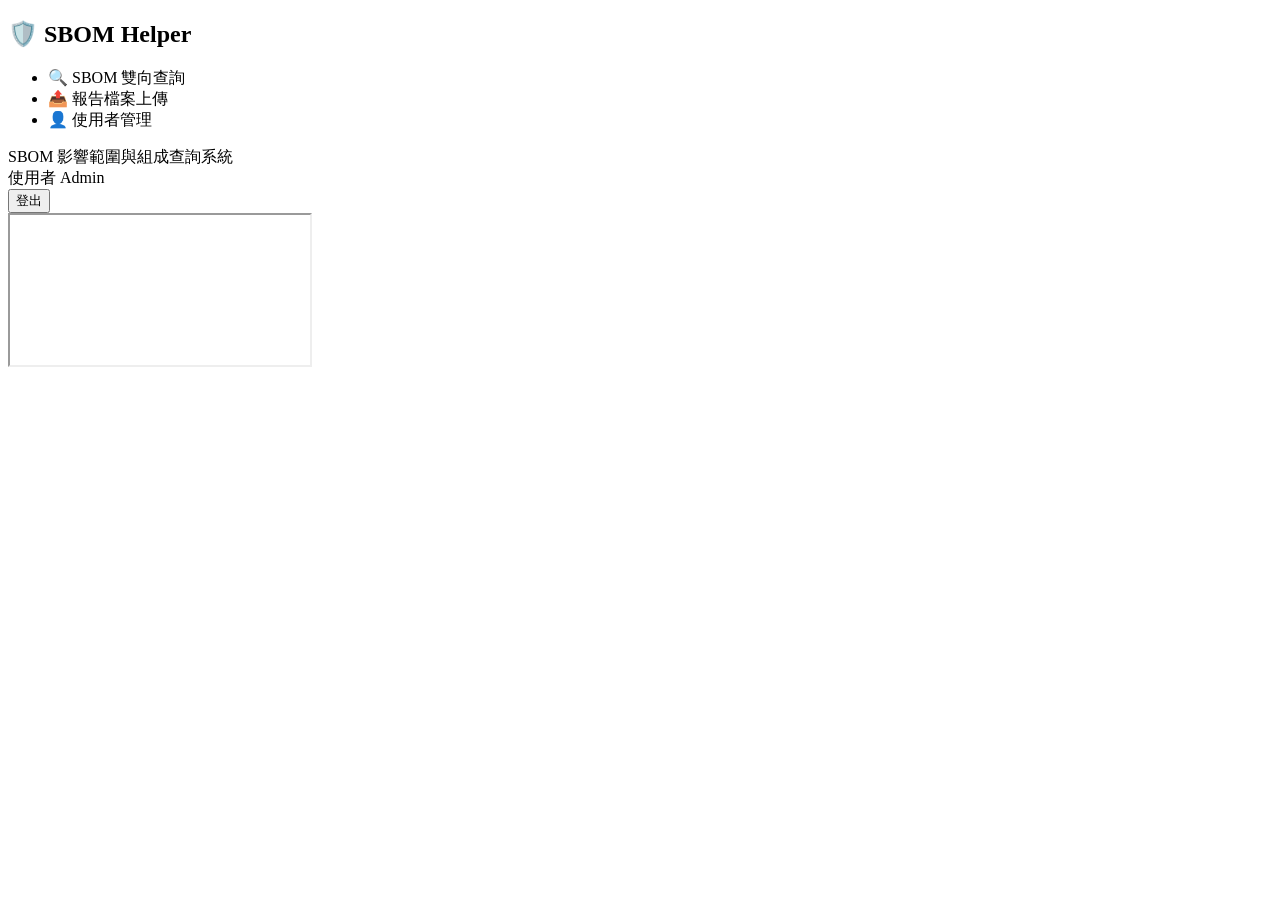
<file: src/main/resources/templates/index.html>
<!DOCTYPE html>
<html lang="zh-TW" xmlns:th="http://www.thymeleaf.org">
<head>
    <meta charset="UTF-8">
    <meta name="context-path" th:content="@{/}">
    <title>sbomHelper - 儀表板</title>
    <meta name="viewport" content="width=device-width, initial-scale=1.0">
    <link rel="stylesheet" th:href="@{/css/base.css}">
    <link rel="stylesheet" th:href="@{/css/dashboard.css}">
</head>
<body>

<div class="sidebar">
    <div class="sidebar-header">
        <h2>🛡️ SBOM Helper</h2>
    </div>
    <ul class="nav-links">
        <li><a th:href="@{/search}" target="app-frame" class="active">🔍 SBOM 雙向查詢</a></li>
        <li><a th:href="@{/upload}" target="app-frame">📤 報告檔案上傳</a></li>
        <li th:if="${currentUser != null and currentUser.userAdmin}"><a th:href="@{/users}" target="app-frame">👤 使用者管理</a></li>
    </ul>
</div>

<div class="main-content">
    <div class="topbar">
        <div class="page-title">SBOM 影響範圍與組成查詢系統</div>
        <div class="user-actions">
            <span class="user-name"
                  th:text="${currentUser != null ? currentUser.displayName : '未登入'}">使用者</span>
            <span th:if="${currentUser != null and (currentUser.admin or currentUser.userAdmin)}"
                  class="admin-badge">Admin</span>
            <!-- 用一個 form 觸發 POST /logout (Spring Security 預設僅接受 POST) -->
            <form th:action="@{/logout}" method="post" target="_top" class="logout-form">
                <button type="submit" class="logout-btn">登出</button>
            </form>
        </div>
    </div>

    <div class="content-frame">
        <iframe id="app-frame" name="app-frame" th:src="@{/search}" title="功能內容"></iframe>
    </div>
</div>

<script>
    // 簡單的選單切換效果
    const links = document.querySelectorAll('.nav-links li a');
    links.forEach(link => {
        link.addEventListener('click', function() {
            links.forEach(l => l.classList.remove('active'));
            this.classList.add('active');
        });
    });
    const CONTEXT_PATH_RAW = document
        .querySelector('meta[name="context-path"]')
        ?.getAttribute("content") || "";

    const API_BASE = CONTEXT_PATH_RAW.endsWith("/")
        ? CONTEXT_PATH_RAW.slice(0, -1)
        : CONTEXT_PATH_RAW;
</script>
</body>
</html>
</file>
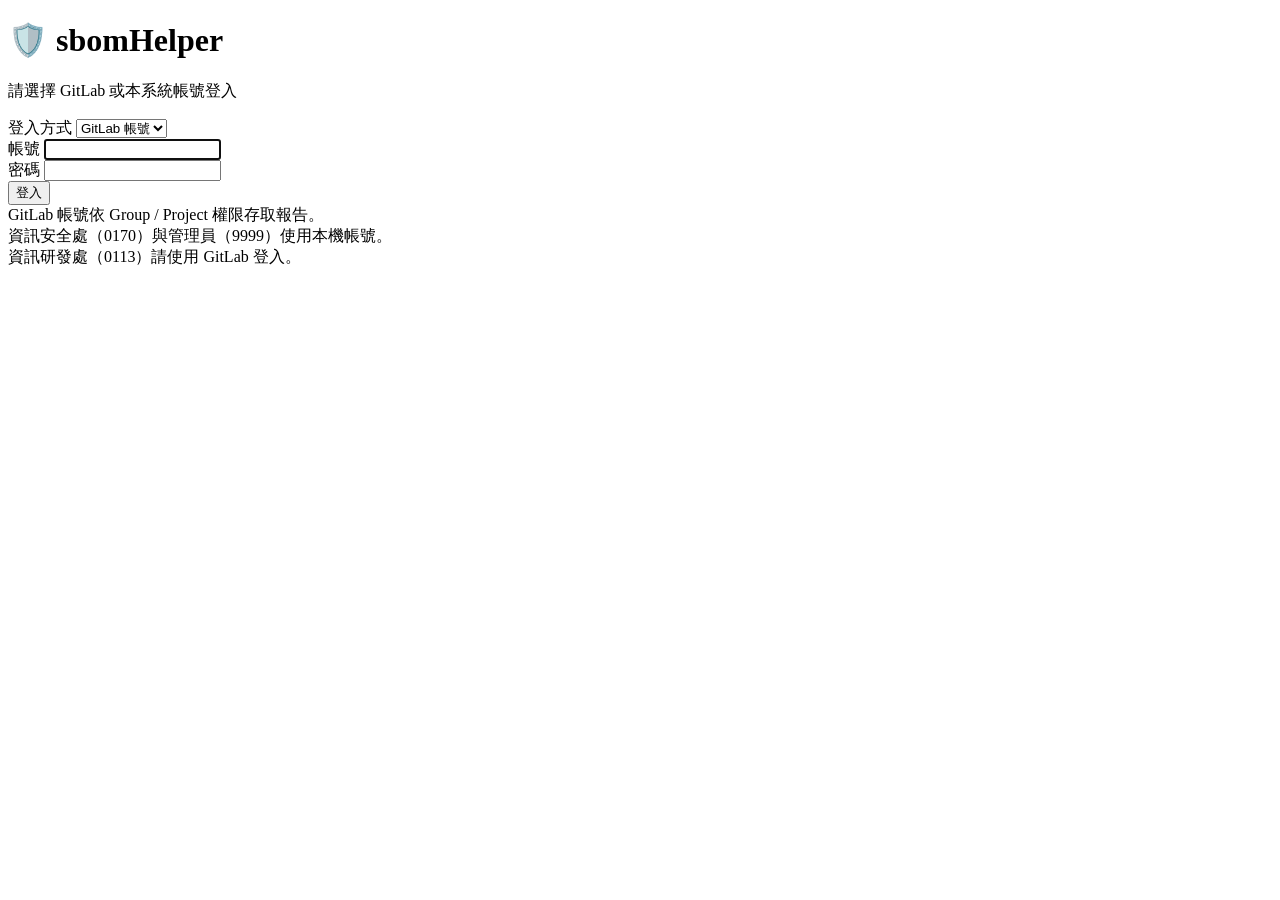
<file: src/main/resources/templates/login.html>
<!DOCTYPE html>
<html lang="zh-TW" xmlns:th="http://www.thymeleaf.org">
<head>
    <meta charset="UTF-8">
    <meta name="context-path" th:content="@{/}">
    <title>登入 - sbomHelper</title>
    <meta name="viewport" content="width=device-width, initial-scale=1.0">
    <link rel="stylesheet" th:href="@{/css/base.css}">
    <link rel="stylesheet" th:href="@{/css/login.css}">
</head>
<body>
<div class="login-card">
    <div class="brand">
        <h1>🛡️ sbomHelper</h1>
        <p>請選擇 GitLab 或本系統帳號登入</p>
    </div>

    <div th:if="${errorMessage}" class="alert alert-error" th:text="${errorMessage}"></div>
    <div th:if="${logoutMessage}" class="alert alert-info" th:text="${logoutMessage}"></div>

    <form th:action="@{/login}" method="post" autocomplete="off">
        <div class="form-group">
            <label for="loginSource">登入方式</label>
            <select id="loginSource" name="loginSource">
                <option value="gitlab">GitLab 帳號</option>
                <option value="local">本系統帳號</option>
            </select>
        </div>
        <div class="form-group">
            <label for="username">帳號</label>
            <input type="text" id="username" name="username" required autofocus>
        </div>
        <div class="form-group">
            <label for="password">密碼</label>
            <input type="password" id="password" name="password" required>
        </div>
        <button type="submit" class="btn-login">登入</button>
    </form>

    <div class="hint">
        GitLab 帳號依 Group / Project 權限存取報告。<br>
        資訊安全處（0170）與管理員（9999）使用本機帳號。<br>
        資訊研發處（0113）請使用 GitLab 登入。
    </div>
</div>
</body>
</html>
</file>
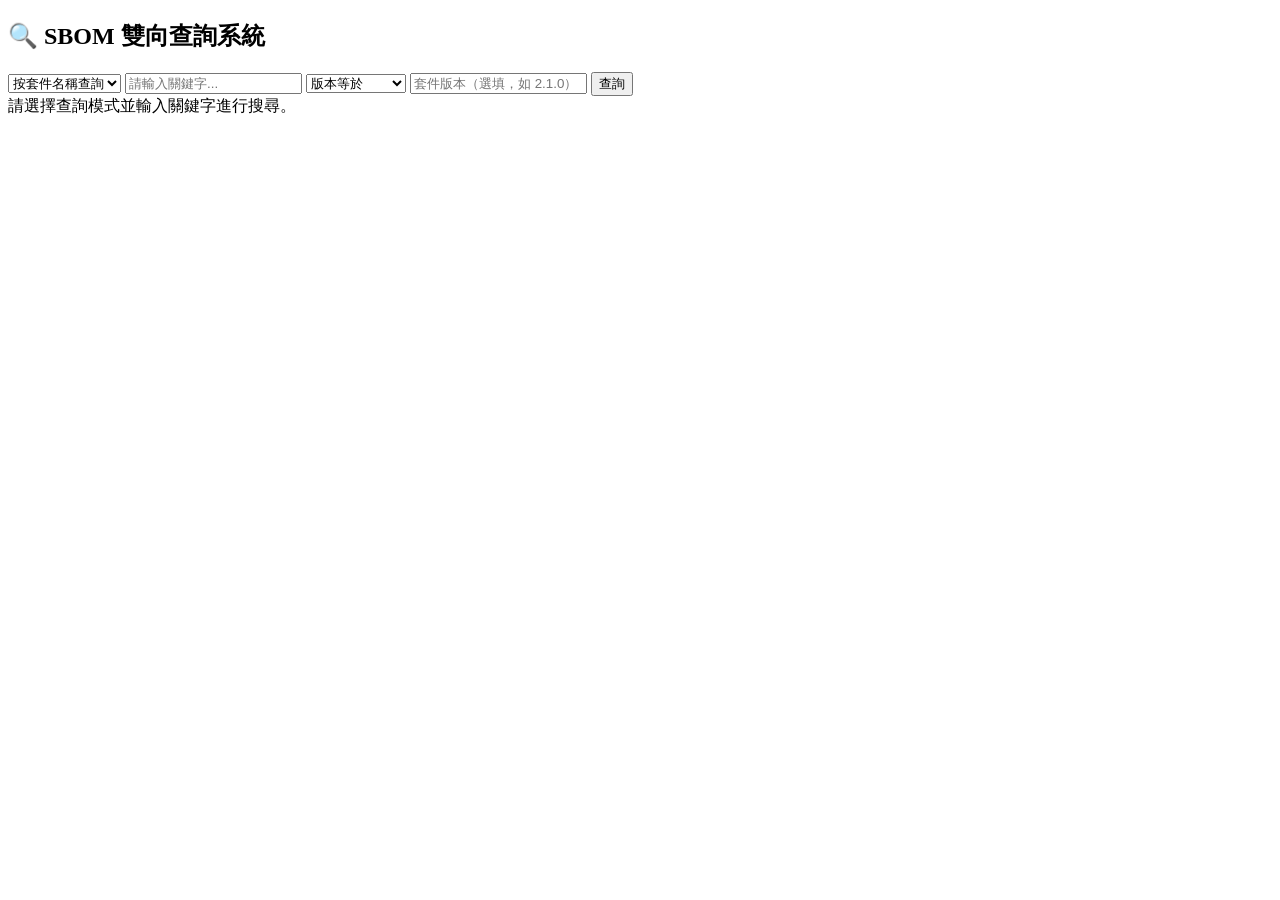
<file: src/main/resources/templates/search.html>
<!DOCTYPE html>
<html lang="zh-TW" xmlns:th="http://www.thymeleaf.org">
<head>
    <meta charset="UTF-8">
    <meta name="context-path" th:content="@{/}">
    <meta name="viewport" content="width=device-width, initial-scale=1.0">
    <title>影響範圍與組成查詢 - sbomHelper</title>
    <link rel="stylesheet" th:href="@{/css/base.css}">
    <link rel="stylesheet" th:href="@{/css/style.css}">
</head>

<body>

<div class="page-wrapper">

    <div class="search-container">
        <h2>🔍 SBOM 雙向查詢系統</h2>

        <div class="search-box">
            <select id="searchType" class="search-type-select">
                <option value="component">按套件名稱查詢</option>
                <option value="application">按專案名稱查詢</option>
            </select>

            <input type="text" id="searchInput" class="search-input" placeholder="請輸入關鍵字..." onkeypress="handleKeyPress(event)">
            <select id="versionOperator" class="search-type-select version-operator" aria-label="版本比較條件">
                <option value="=">版本等於</option>
                <option value=">">版本大於</option>
                <option value=">=">版本大於等於</option>
                <option value="<">版本小於</option>
                <option value="<=">版本小於等於</option>
            </select>
            <input type="text" id="versionInput" class="search-input version-input" placeholder="套件版本（選填，如 2.1.0）" onkeypress="handleKeyPress(event)">
            <button onclick="performSearch()" class="search-btn">查詢</button>
        </div>
    </div>

    <div class="result-container">
        <div id="resultArea">
            <div class="no-result">請選擇查詢模式並輸入關鍵字進行搜尋。</div>
        </div>
    </div>

</div>

<script>
    const CONTEXT_PATH_RAW = document
        .querySelector('meta[name="context-path"]')
        ?.getAttribute("content") || "";

    const API_BASE = CONTEXT_PATH_RAW.endsWith("/")
        ? CONTEXT_PATH_RAW.slice(0, -1)
        : CONTEXT_PATH_RAW;

    // 資安防護：跳脫 HTML 特殊字元
    function escapeHTML(str) {
        if (!str) return '';
        return String(str).replace(/[&<>'"]/g, function(tag) {
            const charsToReplace = {
                '&': '&amp;',
                '<': '&lt;',
                '>': '&gt;',
                "'": '&#39;',
                '"': '&quot;'
            };
            return charsToReplace[tag] || tag;
        });
    }

    // 監聽 Enter 鍵
    function handleKeyPress(event) {
        if (event.key === 'Enter') performSearch();
    }

    // 專案名稱查詢不需要版本條件，避免造成使用者誤解
    function updateVersionFilterVisibility() {
        const isComponentSearch = document.getElementById('searchType').value === 'component';
        const versionInput = document.getElementById('versionInput');
        const versionOperator = document.getElementById('versionOperator');
        versionInput.hidden = !isComponentSearch;
        versionInput.disabled = !isComponentSearch;
        versionOperator.hidden = !isComponentSearch;
        versionOperator.disabled = !isComponentSearch;
        if (!isComponentSearch) versionInput.value = '';
    }

    document.getElementById('searchType').addEventListener('change', updateVersionFilterVisibility);

    // 執行搜尋
    function downloadLink(reportId) {
        if (!Number.isInteger(reportId) || reportId <= 0) return '-';
        return `<a href="${escapeHTML(API_BASE)}/api/v1/bom/reports/${reportId}/download" onclick="event.stopPropagation()">下載報告</a>`;
    }

    function performSearch() {
        const type = document.getElementById('searchType').value;
        const keyword = document.getElementById('searchInput').value.trim();
        const version = document.getElementById('versionInput').value.trim();
        const versionOperator = document.getElementById('versionOperator').value;
        const resultArea = document.getElementById('resultArea');

        if (!keyword) {
            alert('請輸入關鍵字！');
            return;
        }

        resultArea.innerHTML = '<div class="loading">正在為您檢索資料，請稍候...</div>';

        const searchParams = new URLSearchParams({ type, keyword });
        if (type === 'component' && version) {
            searchParams.set('version', version);
            searchParams.set('versionOperator', versionOperator);
        }

        fetch(`${API_BASE}/api/v1/bom/search?${searchParams.toString()}`)
            .then(response => {
                if (!response.ok) throw new Error('伺服器回應錯誤');
                return response.json();
            })
            .then(data => {
                if (data.length === 0) {
                    const noResultMessage = type === 'component' && version
                        ? `找不到套件名稱「${escapeHTML(keyword)}」且版本${escapeHTML(versionOperator)}「${escapeHTML(version)}」的結果。`
                        : `找不到與「${escapeHTML(keyword)}」相符的結果。`;
                    resultArea.innerHTML = `<div class="no-result">${noResultMessage}</div>`;
                    return;
                }

                if (type === 'application') {
                    renderApplicationView(data, resultArea);
                } else {
                    renderComponentView(data, resultArea);
                }
            })
            .catch(err => {
                console.error(err);
                resultArea.innerHTML = '<div class="no-result text-error">❌ 查詢失敗，請檢查網路狀態或聯絡管理員。</div>';
            });
    }

    // 處理手動折疊的控制函數 (用於 Component 模式的 Table 行折疊)
    function toggleRow(rowId, iconId) {
        const detailRow = document.getElementById(rowId);
        const icon = document.getElementById(iconId);

        if (detailRow.hidden) {
            detailRow.hidden = false;
            icon.classList.add('open');
        } else {
            detailRow.hidden = true;
            icon.classList.remove('open');
        }
    }

    // 依 CVSS 分數回傳符合風險等級的文字樣式；每個元件顯示其最高弱點分數。
    function formatVulnerabilityScore(score) {
        const value = Number(score);
        const safeScore = Number.isFinite(value) ? Math.min(10, Math.max(0, value)) : 0;
        let level = 'None';
        let cssClass = 'score-none';
        if (safeScore >= 9) {
            level = 'Critical';
            cssClass = 'score-critical';
        } else if (safeScore >= 7) {
            level = 'High';
            cssClass = 'score-high';
        } else if (safeScore >= 4) {
            level = 'Medium';
            cssClass = 'score-medium';
        } else if (safeScore > 0) {
            level = 'Low';
            cssClass = 'score-low';
        }
        return `<span class="vulnerability-score ${cssClass}" title="${level}">${safeScore.toFixed(1)}</span>`;
    }

    function getVulnerabilityScore(score) {
        const value = Number(score);
        return Number.isFinite(value) ? Math.min(10, Math.max(0, value)) : 0;
    }

    // 僅顯示 Project 的 Owner、Maintainer（包含繼承成員）。
    function renderSupervisorSelect(supervisors) {
        if (!Array.isArray(supervisors) || supervisors.length === 0) return '-';
        const options = supervisors.map((supervisor, index) =>
            `<option value="${escapeHTML(supervisor)}"${index === 0 ? ' selected' : ''}>${escapeHTML(supervisor)}</option>`
        ).join('');
        return `<select class="supervisor-select" aria-label="GitLab Project 負責人" onclick="event.stopPropagation()" onkeydown="event.stopPropagation()">${options}</select>`;
    }

    // 💡 模式 1 (已更新)：依專案名稱查詢，加入掃描時間顯示
    function renderApplicationView(data, container) {

        // 1. 先將平面資料依據 Gitlab Project ID 分組
        const projects = Object.create(null);
        data.forEach(item => {
            const pid = String(item.reportId);
            if (!projects[pid]) {
                // 💡 在初始化專案物件時，順便存下時間 (timestamp) 與 上傳者 (importedBy)
                projects[pid] = {
                    direct: [],
                    transitive: [],
                    timestamp: item.timestamp,
                    reportId: item.reportId,
                    projectName: item.gitlabProjectId,
                    importedBy: item.importedBy,
                    supervisors: item.supervisors,
                    maxVulnerabilityScore: 0
                };
            }
            projects[pid].maxVulnerabilityScore = Math.max(
                projects[pid].maxVulnerabilityScore,
                getVulnerabilityScore(item.vulnerabilityScore)
            );
            if (item.isTransitive) {
                projects[pid].transitive.push(item);
            } else {
                projects[pid].direct.push(item);
            }
        });

        let html = `
            <h3 class="section-title">專案套件依賴關係</h3>
            <div class="tree-container">
        `;

        // 2. 建立樹狀結構
        const sortedProjects = Object.entries(projects)
            .sort(([, left], [, right]) => right.maxVulnerabilityScore - left.maxVulnerabilityScore);
        for (const [pid, groups] of sortedProjects) {
            const totalCount = groups.direct.length + groups.transitive.length;

            // 💡 處理時間格式化 (與模式 2 保持一致)
            let dateStr = '-';
            if (groups.timestamp) {
                dateStr = new Date(groups.timestamp).toLocaleString('zh-TW', {
                    year: 'numeric', month: '2-digit', day: '2-digit',
                    hour: '2-digit', minute: '2-digit'
                });
            }

            // 上傳者
            const importedByStr = groups.importedBy ? escapeHTML(groups.importedBy) : '-';

            // 專案根節點 (將時間 / 上傳者加入到 badge 內或後方)
            html += `
                <details class="tree-node project-node" open>
                    <summary class="tree-summary project-summary project-columns">
                        <span class="project-column"><span class="column-label">GitLab Project 名稱</span><strong class="project-name">📁 ${escapeHTML(groups.projectName)}</strong></span>
                        <span class="project-column"><span class="column-label">掃描時間</span><span>${dateStr}</span></span>
                        <span class="project-column"><span class="column-label">上傳者</span><span>${importedByStr}</span></span>
                        <span class="project-column"><span class="column-label">套件數量</span><span>${totalCount} 個套件</span></span>
                        <span class="project-column"><span class="column-label">負責人</span>${renderSupervisorSelect(groups.supervisors)}</span>
                        <span class="project-column"><span class="column-label">下載報告</span><span class="project-report-actions">${downloadLink(groups.reportId)}</span></span>
                    </summary>
                    <div class="tree-children">
            `;

            // 直接引入資料夾
            if (groups.direct.length > 0) {
                html += `
                    <details class="tree-node folder-node direct-folder" open>
                        <summary class="tree-summary folder-summary">
                            <span class="folder-icon">📂</span>
                            <strong>直接引入 (Direct Dependencies)</strong>
                            <span class="tree-badge badge-green">${groups.direct.length} 個</span>
                        </summary>
                        <div class="tree-children table-wrapper">
                            ${generateTreeTable(groups.direct)}
                        </div>
                    </details>
                `;
            }

            // 間接依賴資料夾
            if (groups.transitive.length > 0) {
                html += `
                    <details class="tree-node folder-node transitive-folder">
                        <summary class="tree-summary folder-summary">
                            <span class="folder-icon">📂</span>
                            <strong>間接依賴 (Transitive Dependencies)</strong>
                            <span class="tree-badge badge-yellow">${groups.transitive.length} 個</span>
                        </summary>
                        <div class="tree-children table-wrapper">
                            ${generateTreeTable(groups.transitive)}
                        </div>
                    </details>
                `;
            }

            html += `
                    </div>
                </details>
            `;
        }

        html += `</div>`;
        container.innerHTML = html;
    }

    // 輔助函數：用來產生樹狀結構底下的明細表格
    function generateTreeTable(components) {
        const sortedComponents = [...components]
            .sort((left, right) => getVulnerabilityScore(right.vulnerabilityScore) - getVulnerabilityScore(left.vulnerabilityScore));
        let tableHtml = `
            <table class="detail-table">
                <thead>
                    <tr>
                        <th>套件名稱 (Component)</th>
                        <th>版本</th>
                        <th>最高弱點分數</th>
                        <th>PURL (特徵)</th>
                    </tr>
                </thead>
                <tbody>
        `;
        sortedComponents.forEach(comp => {
            tableHtml += `
                <tr>
                    <td><strong>${escapeHTML(comp.componentName)}</strong></td>
                    <td>${escapeHTML(comp.componentVersion) || '-'}</td>
                    <td>${formatVulnerabilityScore(comp.vulnerabilityScore)}</td>
                    <td><div class="purl-text">${escapeHTML(comp.purl) || '-'}</div></td>
                </tr>
            `;
        });
        tableHtml += `</tbody></table>`;
        return tableHtml;
    }

    // 模式 2 (保持不變)：按套件名稱查詢，列出受影響專案
    function renderComponentView(data, container) {
        const groupedData = Object.create(null);
        data.forEach(item => {
            const pid = String(item.reportId);
            if (!groupedData[pid]) {
                groupedData[pid] = {
                    gitlabGroupId: item.gitlabGroupId,
                    timestamp: item.timestamp,
                    reportId: item.reportId,
                    projectName: item.gitlabProjectId,
                    importedBy: item.importedBy, // 💡 上傳者
                    supervisors: item.supervisors,
                    maxVulnerabilityScore: 0,
                    components: []
                };
            }
            groupedData[pid].maxVulnerabilityScore = Math.max(
                groupedData[pid].maxVulnerabilityScore,
                getVulnerabilityScore(item.vulnerabilityScore)
            );
            groupedData[pid].components.push({
                name: item.componentName,
                version: item.componentVersion,
                vulnerabilityScore: item.vulnerabilityScore
            });
        });

        let html = `
            <h3 class="section-title">受影響專案清單</h3>
            <table>
                <thead>
                    <tr>
                        <th class="expander-cell"></th>
                        <th>Gitlab Project</th>
                        <th>匹配套件數</th>
                        <th>Gitlab Group</th>
                        <th>最後掃描時間</th>
                        <th>上傳者</th>
                        <th>負責人</th>
                        <th>下載</th>
                    </tr>
                </thead>
                <tbody>
        `;

        let index = 0;
        const sortedProjects = Object.entries(groupedData)
            .sort(([, left], [, right]) => right.maxVulnerabilityScore - left.maxVulnerabilityScore);
        for (const [projectId, info] of sortedProjects) {
            const detailRowId = `detail-${index}`;
            const iconId = `icon-${index}`;

            let dateStr = '-';
            if (info.timestamp) {
                dateStr = new Date(info.timestamp).toLocaleString('zh-TW', {
                    year: 'numeric', month: '2-digit', day: '2-digit',
                    hour: '2-digit', minute: '2-digit'
                });
            }

            html += `
                <tr class="clickable-row" onclick="toggleRow('${detailRowId}', '${iconId}')">
                    <td class="text-center"><span id="${iconId}" class="toggle-icon">▶</span></td>
                    <td><strong class="text-primary">${escapeHTML(info.projectName)}</strong></td>
                    <td><span class="dependency-tag">${info.components.length} 個套件</span></td>
                    <td>${escapeHTML(info.gitlabGroupId)}</td>
                    <td class="metadata-cell">${dateStr}</td>
                    <td class="metadata-cell">${escapeHTML(info.importedBy) || '-'}</td>
                    <td>${renderSupervisorSelect(info.supervisors)}</td>
                    <td>${downloadLink(info.reportId)}</td>
                </tr>
            `;

            html += `
                <tr id="${detailRowId}" class="detail-row" hidden>
                    <td colspan="8">
                        <table class="detail-table">
                            <thead>
                                <tr>
                                    <th>命中套件名稱 (Component)</th>
                                    <th>使用版本</th>
                                    <th>最高弱點分數</th>
                                </tr>
                            </thead>
                            <tbody>
            `;

            [...info.components]
                .sort((left, right) => getVulnerabilityScore(right.vulnerabilityScore) - getVulnerabilityScore(left.vulnerabilityScore))
                .forEach(comp => {
                html += `
                                <tr>
                                    <td><strong>${escapeHTML(comp.name)}</strong></td>
                                    <td>${escapeHTML(comp.version) || '-'}</td>
                                    <td>${formatVulnerabilityScore(comp.vulnerabilityScore)}</td>
                                </tr>
                `;
                });

            html += `
                            </tbody>
                        </table>
                    </td>
                </tr>
            `;
            index++;
        }

        html += '</tbody></table>';
        container.innerHTML = html;
    }
</script>
</body>
</html>
</file>
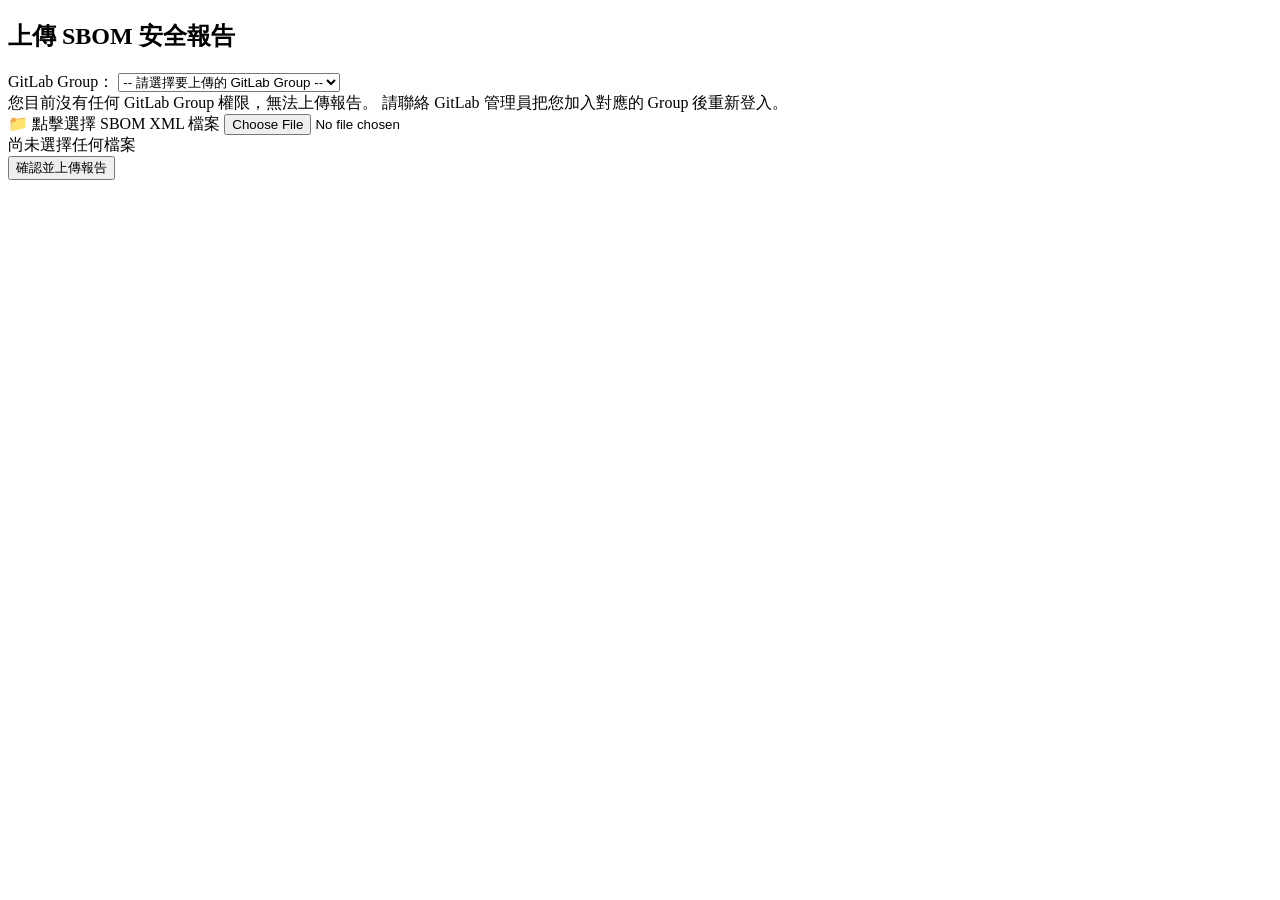
<file: src/main/resources/templates/upload.html>
<!DOCTYPE html>
<html lang="zh-TW" xmlns:th="http://www.thymeleaf.org">
<head>
    <meta charset="UTF-8">
    <meta name="context-path" th:content="@{/}">
    <meta name="csrf-token" th:content="${_csrf.token}">
    <meta name="csrf-header" th:content="${_csrf.headerName}">
    <meta name="viewport" content="width=device-width, initial-scale=1.0">
    <title>檔案上傳 - sbomHelper</title>
    <link rel="stylesheet" th:href="@{/css/base.css}">
    <link rel="stylesheet" th:href="@{/css/style.css}">
</head>
<body>

<div class="page-wrapper">
    <div class="upload-container">
        <h2>上傳 SBOM 安全報告</h2>

        <form id="uploadForm">
            <!-- importedBy 不再寫死，後端會自動使用目前登入的 GitLab 帳號 -->

            <div class="file-input-wrapper">
                <label for="gitlabGroupId">GitLab Group：</label>
                <!-- 下拉選單：列出登入者在 GitLab 上所屬的 Group。
                     value 使用 group.path（與資料庫中 BomReport.gitlabGroupId 對應） -->
                <select id="gitlabGroupId" name="gitlabGroupId" required class="upload-input">
                    <option value="" disabled selected>-- 請選擇要上傳的 GitLab Group --</option>
                    <option th:each="g : ${currentUser != null ? currentUser.groups : {}}"
                            th:value="${g.path}"
                            th:text="${g.fullPath != null ? g.fullPath : g.name}">
                    </option>
                </select>
                <div th:if="${currentUser == null or #lists.isEmpty(currentUser.groups)}"
                     class="field-warning">
                    您目前沒有任何 GitLab Group 權限，無法上傳報告。
                    請聯絡 GitLab 管理員把您加入對應的 Group 後重新登入。
                </div>
            </div>

            <div class="file-input-wrapper">
                <label for="file-upload" class="custom-file-upload">
                    📁 點擊選擇 SBOM XML 檔案
                </label>
                <input id="file-upload" type="file" name="file" accept=".xml" required />
                <div id="file-name">尚未選擇任何檔案</div>
            </div>

            <button type="submit" class="submit-btn" id="submitBtn">確認並上傳報告</button>
        </form>

        <div id="status-message" role="status" aria-live="polite" hidden></div>
    </div>
</div>

<script>
    const CONTEXT_PATH_RAW = document
        .querySelector('meta[name="context-path"]')
        ?.getAttribute("content") || "";

    const API_BASE = CONTEXT_PATH_RAW.endsWith("/")
        ? CONTEXT_PATH_RAW.slice(0, -1)
        : CONTEXT_PATH_RAW;

    const fileUpload = document.getElementById('file-upload');
    const fileNameDisplay = document.getElementById('file-name');
    const uploadForm = document.getElementById('uploadForm');
    const statusMsg = document.getElementById('status-message');
    const submitBtn = document.getElementById('submitBtn');

    fileUpload.addEventListener('change', function() {
        fileNameDisplay.textContent = this.files[0] ? this.files[0].name : '尚未選擇任何檔案';
    });

    uploadForm.addEventListener('submit', function(e) {
        e.preventDefault();

        statusMsg.hidden = true;
        statusMsg.className = '';
        submitBtn.disabled = true;
        submitBtn.textContent = '處理中...';

        const formData = new FormData(uploadForm);

        fetch(API_BASE + '/api/v1/bom/upload', {
            method: 'POST',
            headers: {
                [document.querySelector('meta[name="csrf-header"]').content]:
                    document.querySelector('meta[name="csrf-token"]').content
            },
            body: formData
        })
        .then(async response => {
            const text = await response.text();
            if (response.ok) {
                showStatus(text, 'success');
                uploadForm.reset();
                fileNameDisplay.textContent = '尚未選擇任何檔案';
            } else {
                showStatus('上傳失敗：' + text, 'error');
            }
        })
        .catch(error => {
            showStatus('連線發生錯誤，請稍後再試。', 'error');
        })
        .finally(() => {
            submitBtn.disabled = false;
            submitBtn.textContent = '確認並上傳報告';
        });
    });

    function showStatus(message, type) {
        statusMsg.textContent = message;
        statusMsg.className = type;
        statusMsg.hidden = false;
    }
</script>

</body>
</html>
</file>
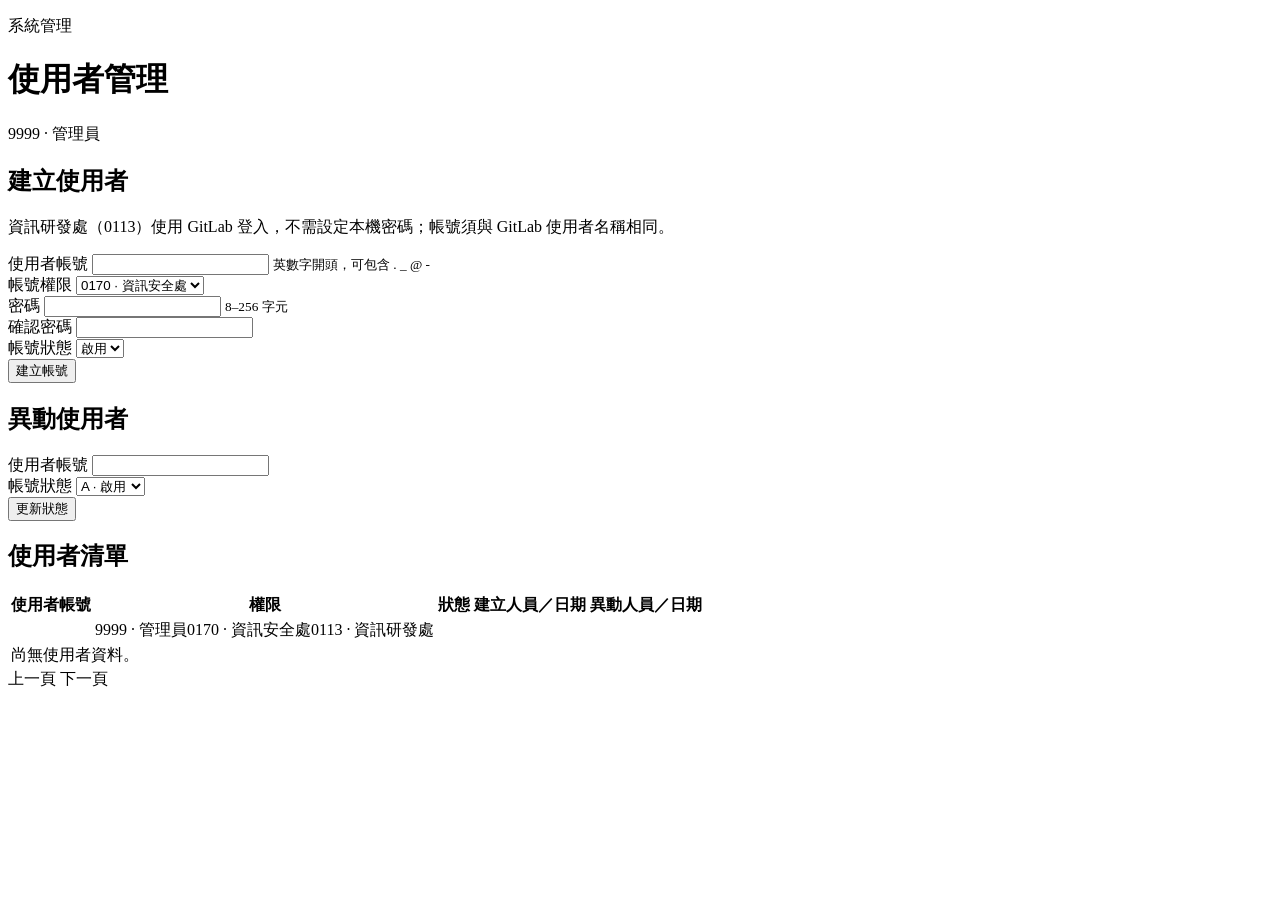
<file: src/main/resources/templates/users.html>
<!DOCTYPE html>
<html lang="zh-TW" xmlns:th="http://www.thymeleaf.org">
<head>
    <meta charset="UTF-8">
    <meta name="viewport" content="width=device-width, initial-scale=1.0">
    <title>使用者管理 - sbomHelper</title>
    <link rel="stylesheet" th:href="@{/css/base.css}">
    <link rel="stylesheet" th:href="@{/css/style.css}">
    <link rel="stylesheet" th:href="@{/css/users.css}">
</head>
<body>
<main class="page-wrapper">
    <header class="management-header">
        <div><p class="eyebrow">系統管理</p><h1>使用者管理</h1></div>
        <span class="role-chip">9999 · 管理員</span>
    </header>
    <div th:if="${successMessage}" class="notice success" role="status" th:text="${successMessage}"></div>
    <div th:if="${errorMessage}" class="notice error" role="alert" th:text="${errorMessage}"></div>
    <section class="search-container" aria-labelledby="create-heading">
        <h2 id="create-heading">建立使用者</h2>
        <p class="form-hint">資訊研發處（0113）使用 GitLab 登入，不需設定本機密碼；帳號須與 GitLab 使用者名稱相同。</p>
        <form th:action="@{/users}" method="post" class="user-form">
            <div class="form-field">
                <label for="userId">使用者帳號</label>
                <input id="userId" name="userId" th:value="${enteredUserId}" maxlength="100" required autocomplete="off" pattern="[A-Za-z0-9][A-Za-z0-9._@\-]{0,99}" aria-describedby="user-id-hint">
                <small id="user-id-hint">英數字開頭，可包含 . _ @ -</small>
            </div>
            <div class="form-field">
                <label for="authorityCode">帳號權限</label>
                <select id="authorityCode" name="authorityCode">
                    <option value="0170">0170 · 資訊安全處</option>
                    <option value="0113">0113 · 資訊研發處</option>
                    <option value="9999">9999 · 管理員</option>
                </select>
            </div>
            <div class="form-field">
                <label for="password">密碼</label>
                <input id="password" name="password" type="password" minlength="8" maxlength="256" required autocomplete="new-password" aria-describedby="password-hint">
                <small id="password-hint">8–256 字元</small>
            </div>
            <div class="form-field">
                <label for="confirmation">確認密碼</label>
                <input id="confirmation" name="confirmation" type="password" minlength="8" maxlength="256" required autocomplete="new-password">
            </div>
            <div class="form-field">
                <label for="status">帳號狀態</label>
                <select id="status" name="status"><option value="A">啟用</option><option value="D">停用</option></select>
            </div>
            <div class="form-actions"><button type="submit" class="search-btn">建立帳號</button></div>
        </form>
    </section>
    <section class="search-container" aria-labelledby="update-heading">
        <h2 id="update-heading">異動使用者</h2>
        <form th:action="@{/users/status}" method="post" class="user-form">
            <div class="form-field">
                <label for="updateUserId">使用者帳號</label>
                <input id="updateUserId" name="userId" maxlength="100" required autocomplete="off">
            </div>
            <div class="form-field">
                <label for="updateStatus">帳號狀態</label>
                <select id="updateStatus" name="status"><option value="A">A · 啟用</option><option value="D">D · 停用</option></select>
            </div>
            <div class="form-actions"><button type="submit" class="search-btn">更新狀態</button></div>
        </form>
    </section>
    <section class="result-container" aria-labelledby="list-heading">
        <div class="list-heading"><h2 id="list-heading">使用者清單</h2><span th:text="|共 ${usersPage.totalElements} 個帳號|"></span></div>
        <table class="users-table">
            <thead><tr><th>使用者帳號</th><th>權限</th><th>狀態</th><th>建立人員／日期</th><th>異動人員／日期</th></tr></thead>
            <tbody>
            <tr th:each="account : ${usersPage.content}">
                <td><strong th:text="${account.userId}"></strong></td>
                <td th:switch="${account.authorityCode}"><span th:case="'9999'">9999 · 管理員</span><span th:case="'0170'">0170 · 資訊安全處</span><span th:case="*">0113 · 資訊研發處</span></td>
                <td><span class="status-chip" th:classappend="${account.status == 'A' ? 'status-active' : 'status-disabled'}" th:text="${account.status == 'A' ? '啟用' : '停用'}"></span></td>
                <td><span th:text="${account.createdBy}"></span><time th:text="${#temporals.format(account.createdDate, 'yyyy-MM-dd HH:mm')}"></time></td>
                <td><span th:text="${account.updatedBy}"></span><time th:text="${#temporals.format(account.updatedDate, 'yyyy-MM-dd HH:mm')}"></time></td>
            </tr>
            <tr th:if="${usersPage.empty}"><td colspan="5" class="no-result">尚無使用者資料。</td></tr>
            </tbody>
        </table>
        <nav class="pagination" aria-label="使用者清單分頁">
            <a th:if="${usersPage.hasPrevious()}" th:href="@{/users(page=${usersPage.number - 1})}">上一頁</a>
            <span th:text="|第 ${usersPage.number + 1} 頁|"></span>
            <a th:if="${usersPage.hasNext()}" th:href="@{/users(page=${usersPage.number + 1})}">下一頁</a>
        </nav>
    </section>
</main>
<script>
    const authority = document.getElementById('authorityCode');
    function updatePasswordFields() {
        const gitlabAccount = authority.value === '0113';
        for (const id of ['password', 'confirmation']) {
            const input = document.getElementById(id);
            input.disabled = gitlabAccount;
            input.required = !gitlabAccount;
            input.closest('.form-field').hidden = gitlabAccount;
            if (gitlabAccount) input.value = '';
        }
    }
    authority.addEventListener('change', updatePasswordFields);
    updatePasswordFields();
</script>
</body>
</html>
</file>
